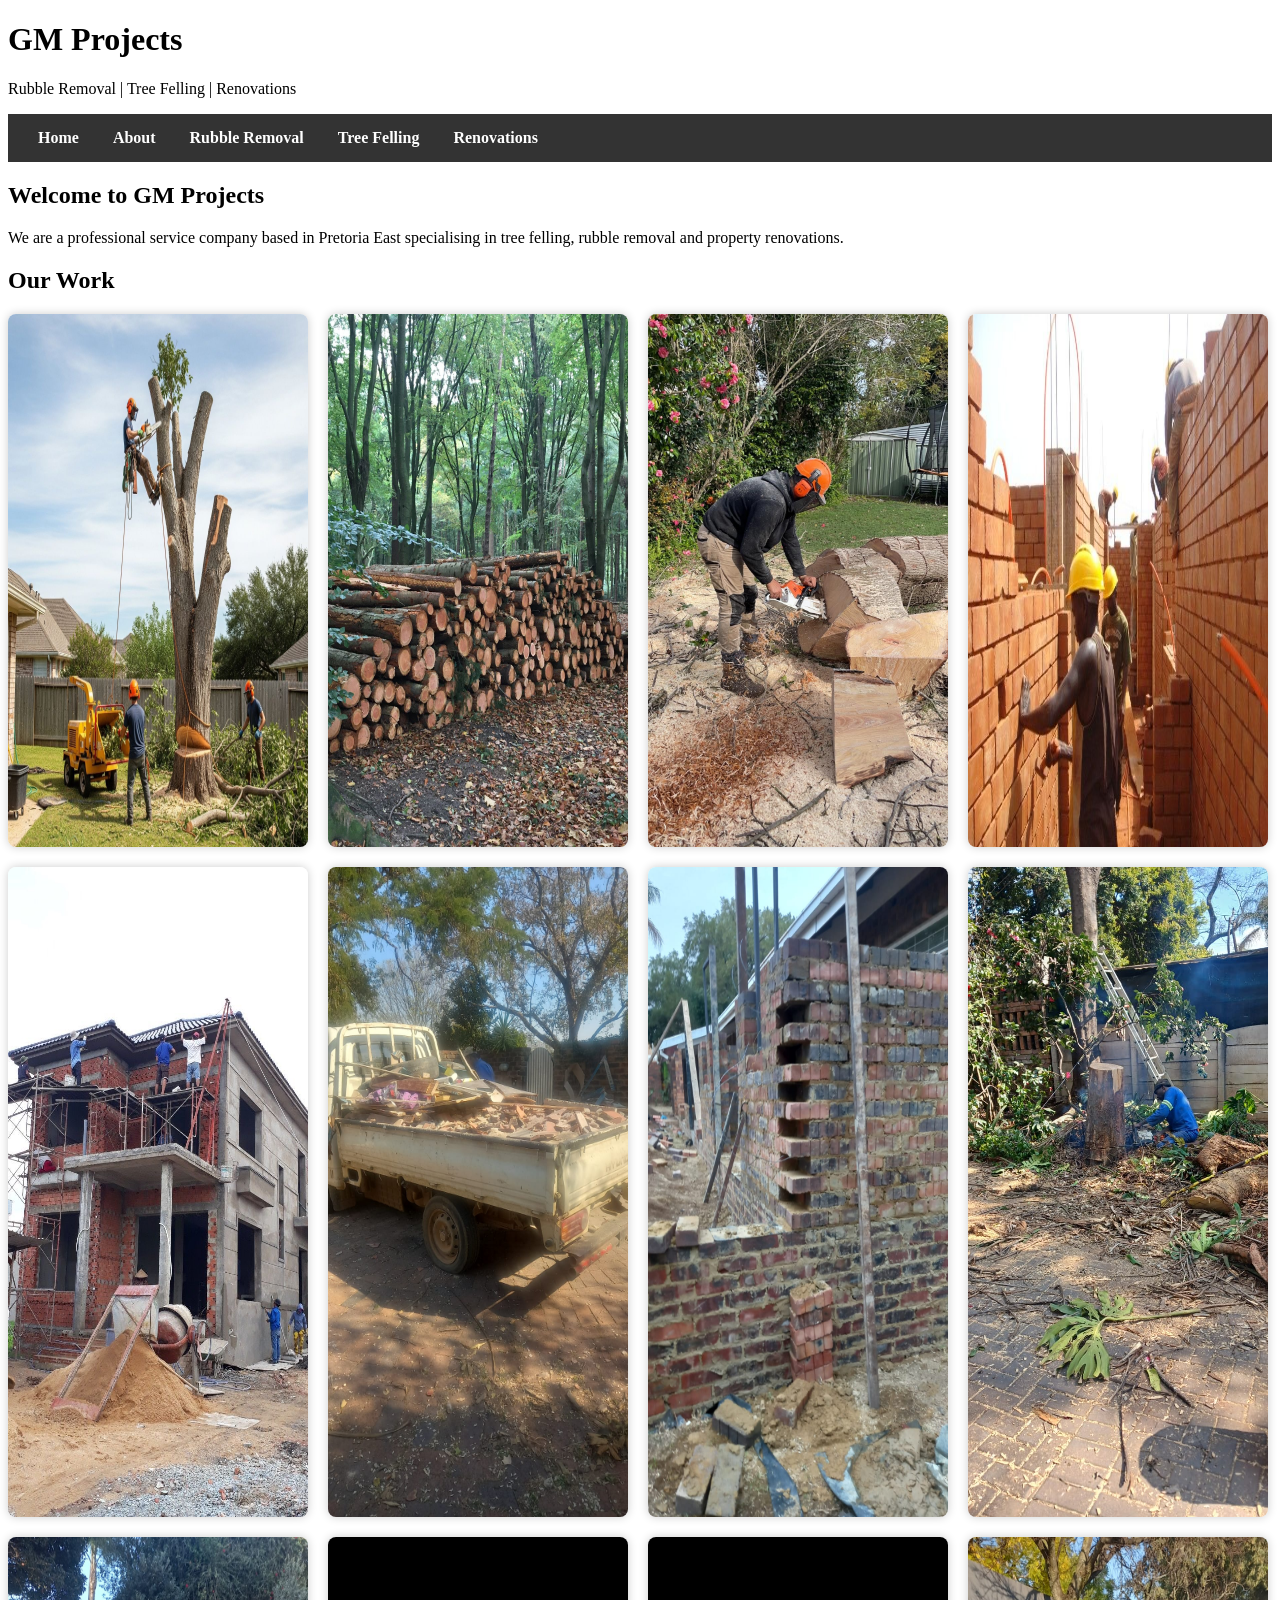
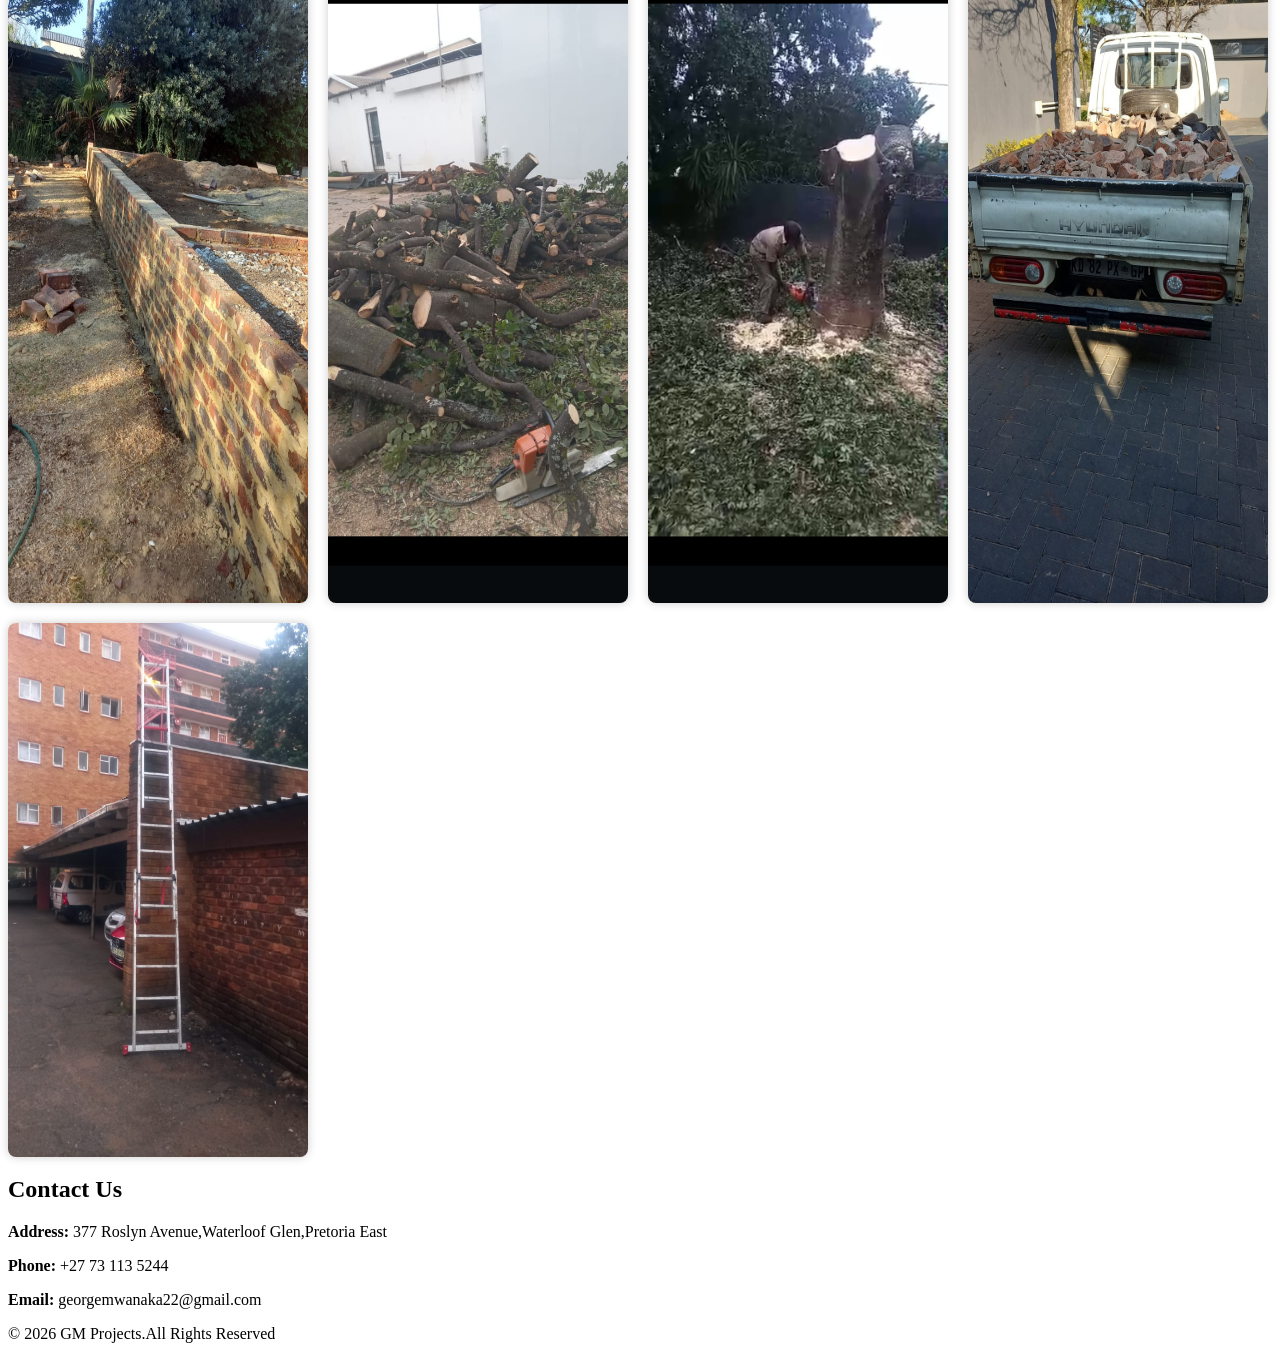
<file: index.html>
<!DOCTYPE html>
<html>
<head>
<title>GM Projects | Tree Felling | Rubble Removal Pretoria</title>

<meta charset="UTF-8">

<meta name="viewport" content="width=device-width, initial-scale=1">

<meta name="description" content="Professional tree felling, rubble removal and renovation services in Pretoria East.">

<meta name="keywords" content="Tree felling Pretoria East, Rubble removal Pretoria, Renovations Pretoria East">

<link rel="stylesheet" href="styles.css">
</head>

<body>

<header>
<h1>GM Projects</h1>
<p>Rubble Removal | Tree Felling | Renovations</p>
</header>

<nav>
<a href="index.html">Home</a>
<a href="about.html">About</a>
<a href="rubble.html">Rubble Removal</a>
<a href="tree-felling.html">Tree Felling</a>
<a href="renovations.html">Renovations</a>
</nav>

<section>
<h2>Welcome to GM Projects</h2>
<p>
We are a professional service company based in Pretoria East
specialising in tree felling, rubble removal and property renovations.
</p>
</section>

<section>
<h2>Our Work</h2>

<div class="gallery">

<img src="IMG_6780.JPG">
<img src="IMG_6781.JPG">
<img src="IMG_6786.JPG">

<img src="IMG_6782.JPG" alt="Brick wall construction">
<img src="IMG_6783.JPG" alt="Building renovation">

<img src="rub_img.jpg" alt="Rubble removal truck">
<img src="cons_img.jpg" alt="Construction work">

<img src="cut_img.jpg" alt="tree cutting">
<img src="foun_img.jpg" alt="foundation work">

<img src="buc_img.jpg" alt="bucks cutting">
<img src="stub_img.jpg" alt="stub work">

<img src="rubble_img.jpg" alt="rubble removal">
<img src="ladder_img (1).jpg" alt="stub work">

</div>

</section>

<section>
<h2>Contact Us</h2>

<p><b>Address:</b> 377 Roslyn Avenue,Waterloof Glen,Pretoria East</p>
<p><b>Phone:</b> +27 73 113 5244</p>
<p><b>Email:</b> georgemwanaka22@gmail.com</p>

</section>

<footer>
<p>© 2026 GM Projects.All Rights Reserved</p>
</footer>

</body>
</html>
</file>
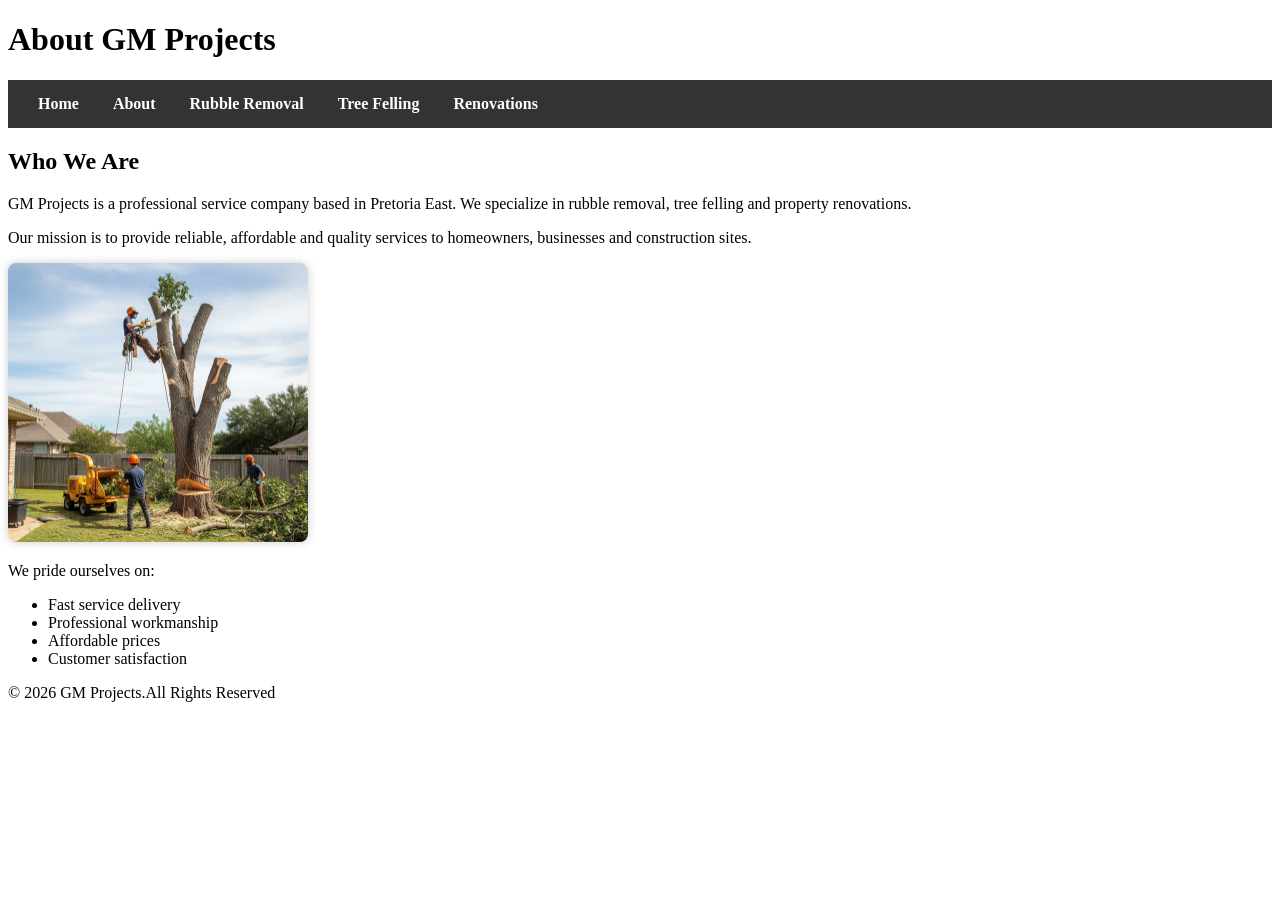
<file: about.html>
<!DOCTYPE html>
<html>
<head>
<title>About GM Projects</title>
<link rel="stylesheet" href="styles.css">
</head>

<body>

<header>
<h1>About GM Projects</h1>
</header>

<nav>
<a href="index.html">Home</a>
<a href="about.html">About</a>
<a href="rubble.html">Rubble Removal</a>
<a href="tree-felling.html">Tree Felling</a>
<a href="renovations.html">Renovations</a>
</nav>

<section>

<h2>Who We Are</h2>

<p>
GM Projects is a professional service company based in Pretoria East.
We specialize in rubble removal, tree felling and property renovations.
</p>

<p>
Our mission is to provide reliable, affordable and quality services
to homeowners, businesses and construction sites.
</p>
<div class ="gallery">
  <a href="IMG_6780.JPG"><img src="IMG_6780.JPG"></a>
</div>
<p>
We pride ourselves on:
</p>

<ul>
<li>Fast service delivery</li>
<li>Professional workmanship</li>
<li>Affordable prices</li>
<li>Customer satisfaction</li>
</ul>

</section>

<footer>
<p>© 2026 GM Projects.All Rights Reserved</p>
</footer>

</body>
</html>
</file>
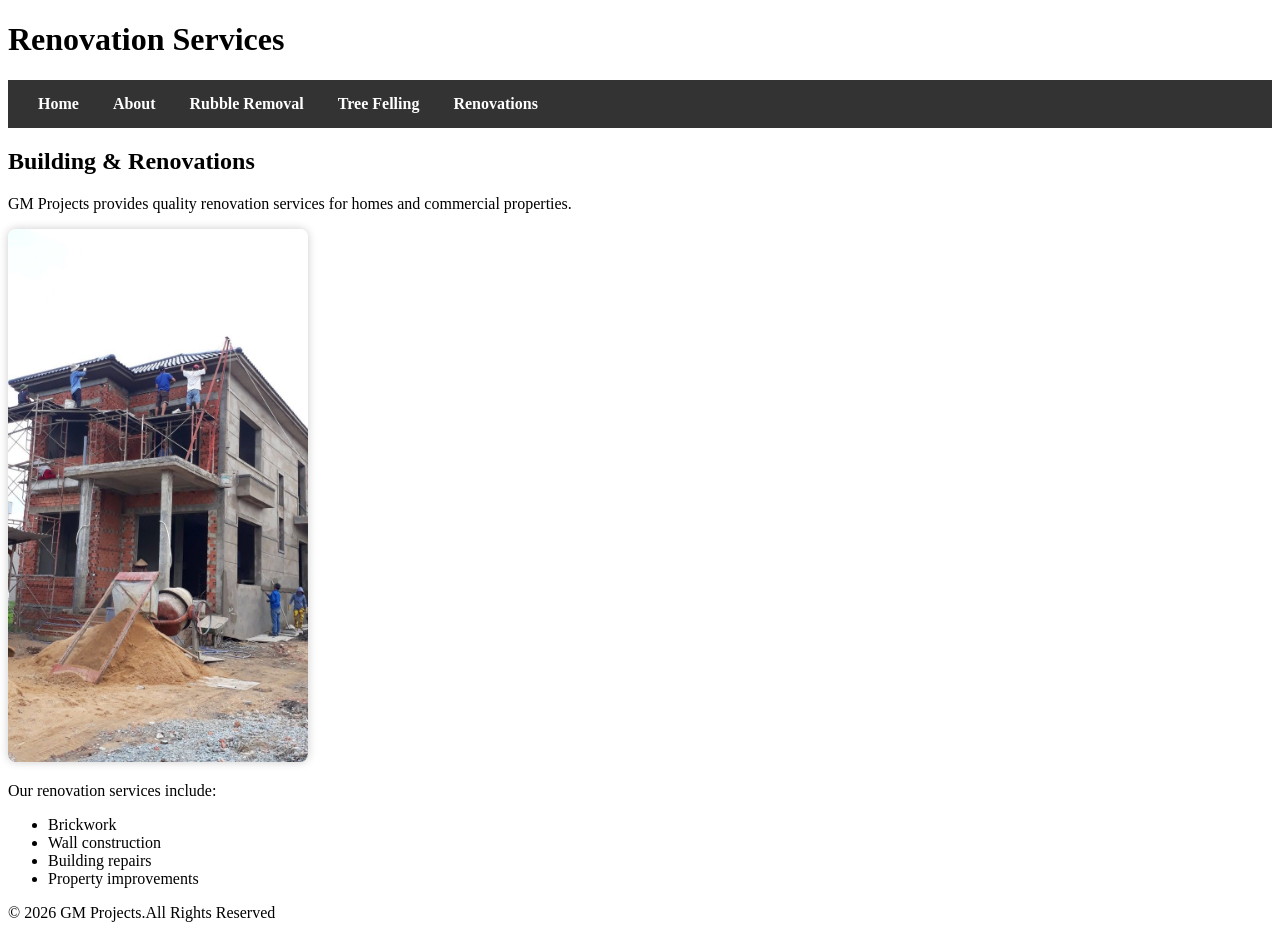
<file: renovations.html>
<!DOCTYPE html>
<html>
<head>
<title>Renovations - GM Projects</title>
<link rel="stylesheet" href="styles.css">
</head>

<body>

<header>
<h1>Renovation Services</h1>
</header>

<nav>
<a href="index.html">Home</a>
<a href="about.html">About</a>
<a href="rubble.html">Rubble Removal</a>
<a href="tree-felling.html">Tree Felling</a>
<a href="renovations.html">Renovations</a>
</nav>

<section>

<h2>Building & Renovations</h2>

<p>
GM Projects provides quality renovation services for homes
and commercial properties.
</p>

<div class="gallery">
<a href="IMG_6783.JPG"><img src="IMG_6783.JPG"></a>
</div>
<p>
Our renovation services include:
</p>

<ul>
<li>Brickwork</li>
<li>Wall construction</li>
<li>Building repairs</li>
<li>Property improvements</li>
</ul>

</section>

<footer text-align:center>
<p>© 2026 GM Projects.All Rights Reserved</p>
</footer>

</body>
</html>
</file>
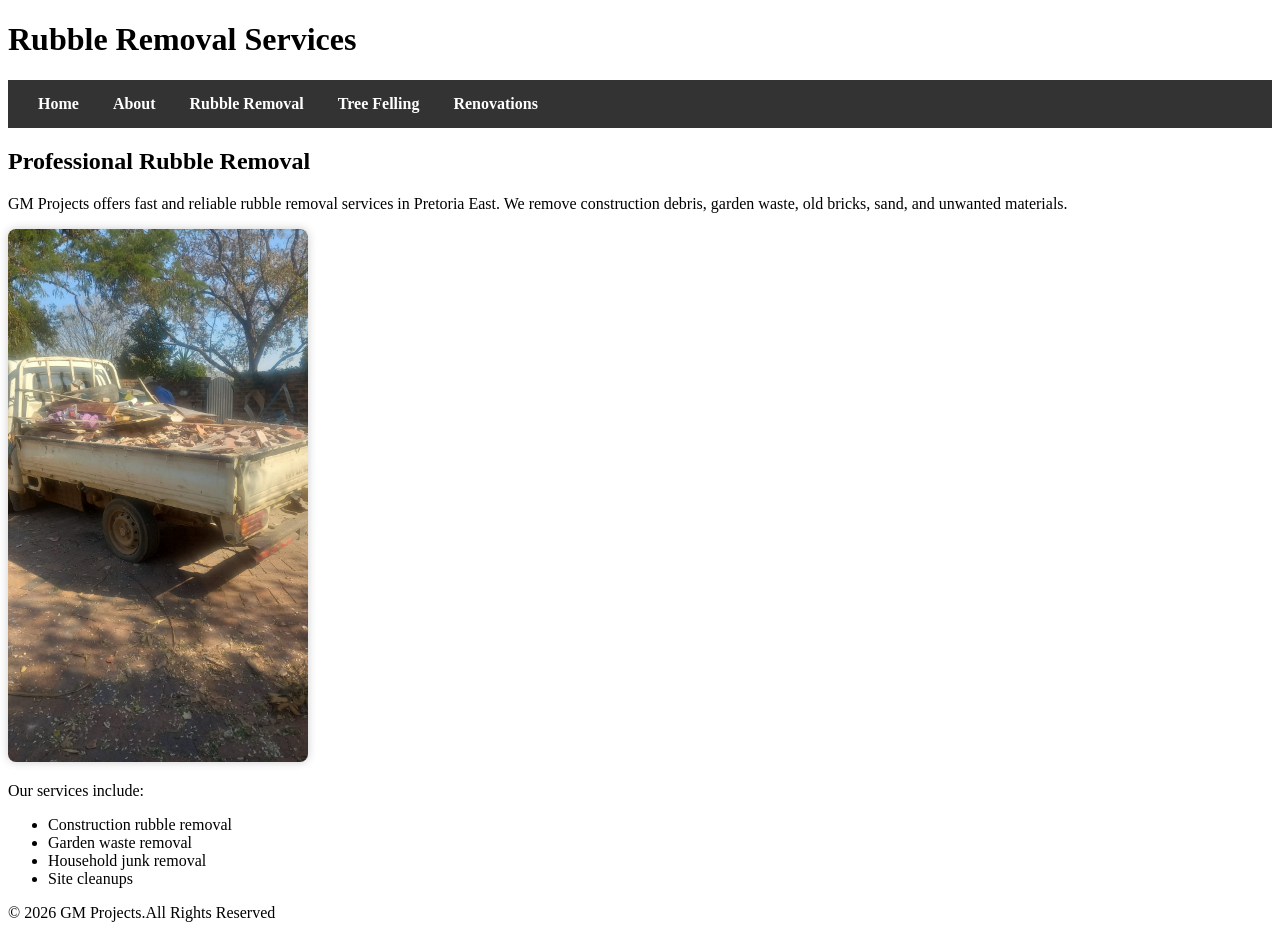
<file: rubble.html>
<!DOCTYPE html>
<html>
<head>
<title>Rubble Removal - GM Projects</title>
<link rel="stylesheet" href="styles.css">
</head>

<body>

<header>
<h1>Rubble Removal Services</h1>
</header>

<nav>
<a href="index.html">Home</a>
<a href="about.html">About</a>
<a href="rubble.html">Rubble Removal</a>
<a href="tree-felling.html">Tree Felling</a>
<a href="renovations.html">Renovations</a>
</nav>

<section>

<h2>Professional Rubble Removal</h2>

<p>
GM Projects offers fast and reliable rubble removal services in
Pretoria East. We remove construction debris, garden waste,
old bricks, sand, and unwanted materials.
</p>
<div class="gallery">
  <a href="rub_img.jpg"><img src="rub_img.jpg"></a>
</div>
<p>
Our services include:
</p>

<ul>
<li>Construction rubble removal</li>
<li>Garden waste removal</li>
<li>Household junk removal</li>
<li>Site cleanups</li>
</ul>

</section>

<footer>
<p>© 2026 GM Projects.All Rights Reserved</p>
</footer>

</body>
</html
</file>
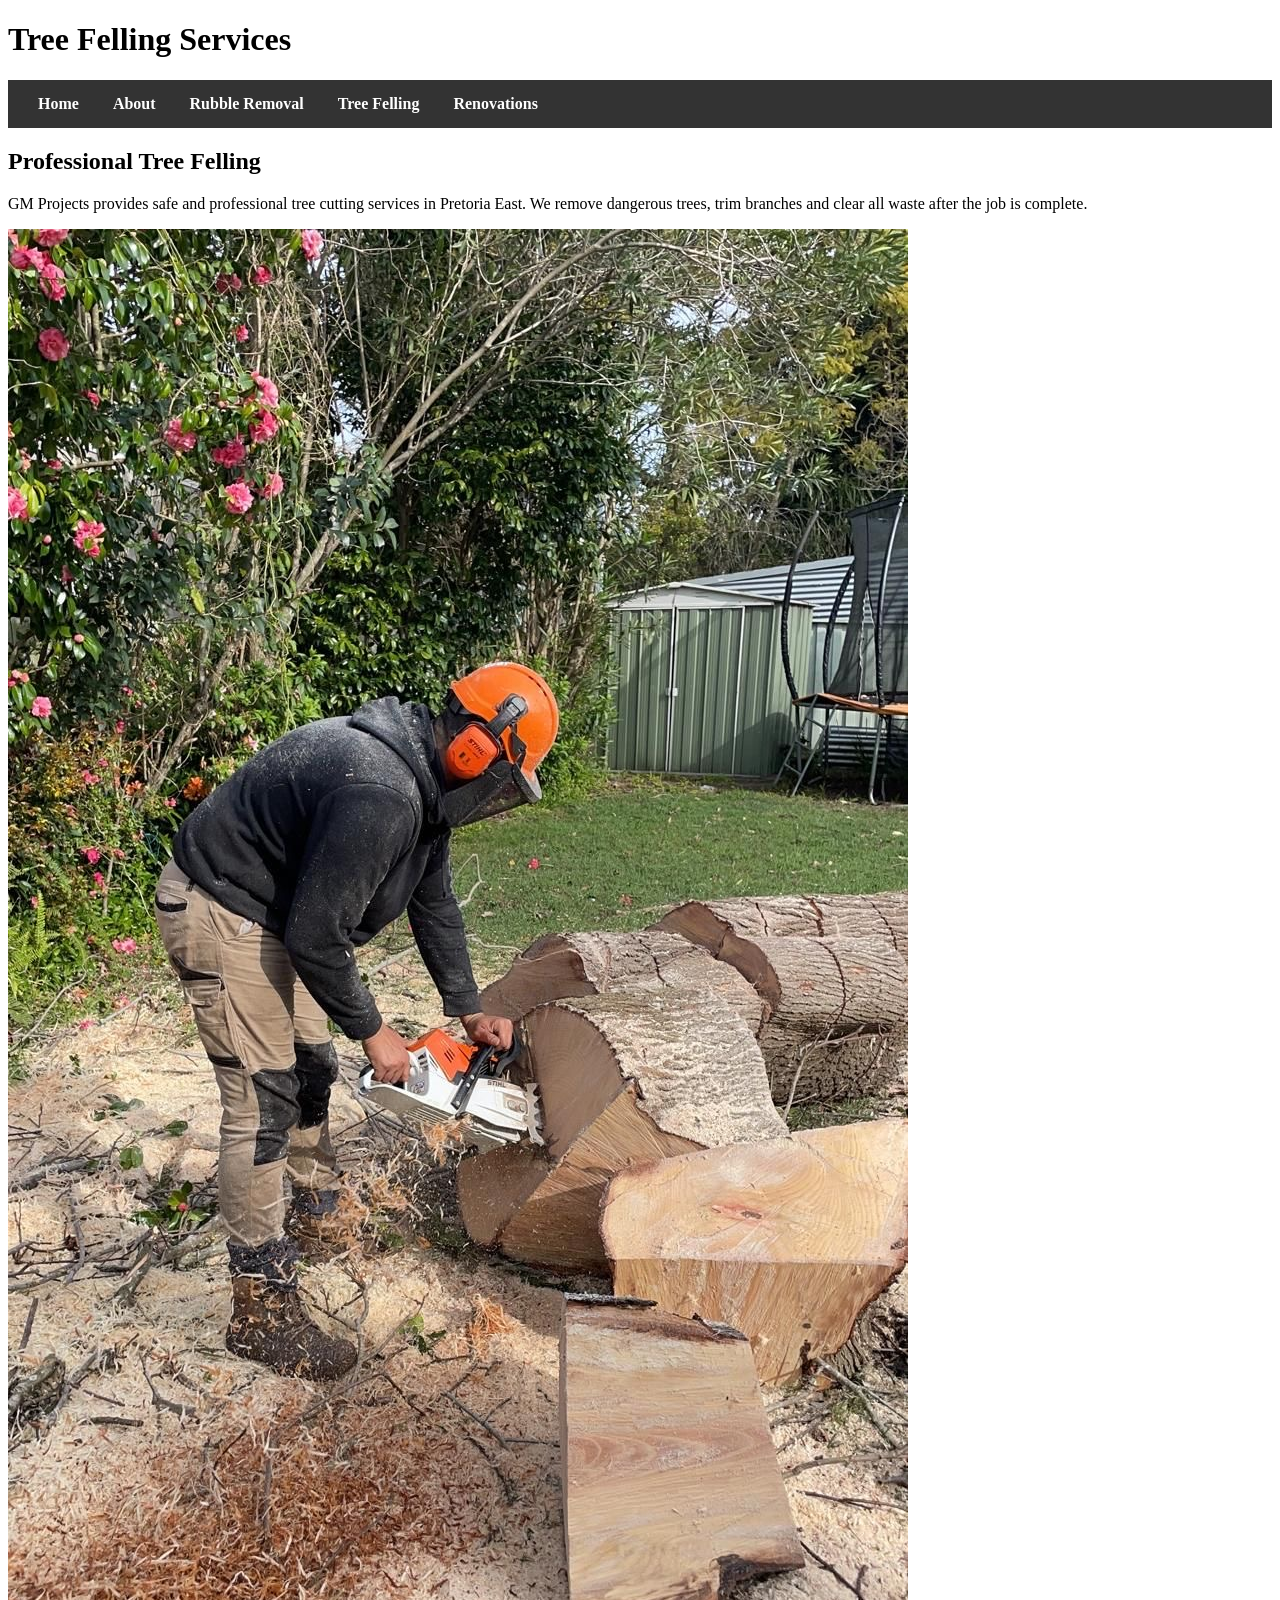
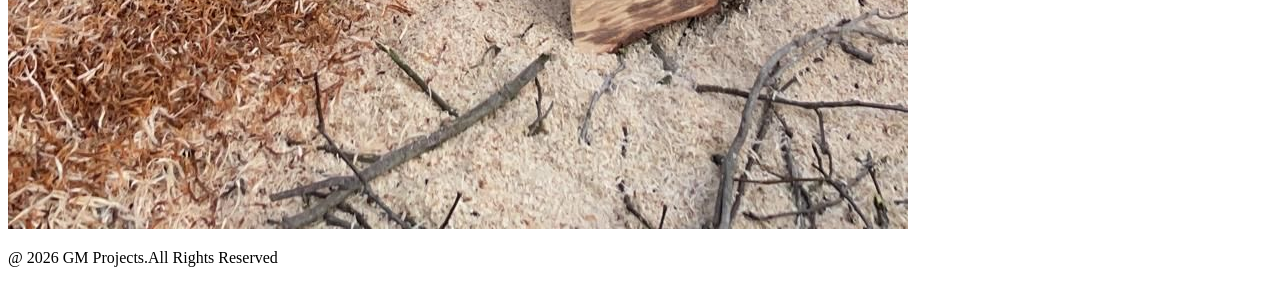
<file: tree-felling.html>
<!DOCTYPE html>
<html>
<head>
<title>Tree Felling - GM Projects</title>
<link rel="stylesheet" href="styles.css">
</head>

<body>

<header>
<h1>Tree Felling Services</h1>
</header>

<nav>
<a href="index.html">Home</a>
<a href="about.html">About</a>
<a href="rubble.html">Rubble Removal</a>
<a href="tree-felling.html">Tree Felling</a>
<a href="renovations.html">Renovations</a>
</nav>

<section>

<h2>Professional Tree Felling</h2>

<p>
GM Projects provides safe and professional tree cutting services
in Pretoria East. We remove dangerous trees, trim branches and
clear all waste after the job is complete.
</p>

<div>
  <a href="IMG_6786.JPG"><img src="IMG_6786.JPG"></a>
</div>
</section>
<footer>
  <p>@ 2026 GM Projects.All Rights Reserved</p>
</footer>
</body>
</html>
</file>
<file: styles.css>
.gallery{
    display:flex;
    flex-wrap:wrap;
    gap:20px;
    }
    
    .gallery img{
    width:300px;
    border-radius:8px;
    box-shadow:0 0 10px rgba(0,0,0,0.2);
    }
    
    nav{
    background:#333;
    padding:15px;
    }
    
    nav a{
    color:white;
    margin:15px;
    text-decoration:none;
    font-weight:bold;
    }
    
    nav a:hover{
    color:orange;
    }
</file>
